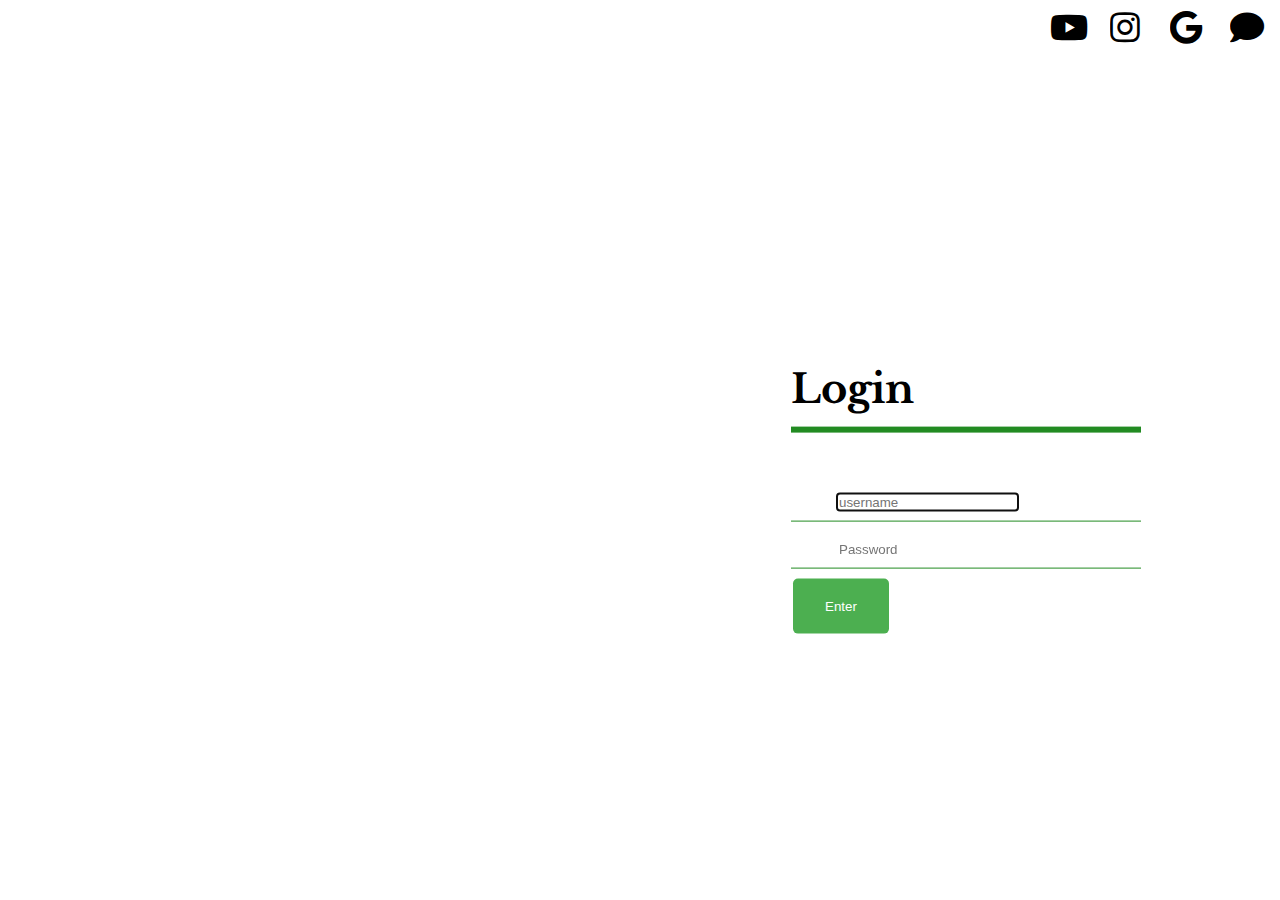
<file: index.html>
<!DOCTYPE html>
<html>
<head>
	<meta charset="utf-8">
    <title>RUNNING FOR LIFE</title>
     <script src="java.js"></script>
     <link rel="stylesheet" type="text/css" href="form.css">
    <link href="https://fonts.googleapis.com/css?family=Libre+Baskerville&display=swap" rel="stylesheet">
    </style>
     <link rel="stylesheet" href="https://use.fontawesome.com/releases/v5.4.1/css/all.css">
     <link href="https://fonts.googleapis.com/css?family=Amarante&display=swap" rel="stylesheet">
     <link href="https://fonts.googleapis.com/css?family=Indie+Flower&display=swap" rel="stylesheet">
     <body onload="document.form1.username.focus()" && onload="document.form1.password.focus()">
<form name="form1" action="#">
	<div class="login-box">
		<h1><font color="black">Login</font></h1>
		<div class="textbox">
		  <i class="fas fa-user-check"></i>
      <input type="username" name="username" placeholder="username" id="username">
		</div>
		<div class="textbox">
			<i class="fas fa-lock"></i>
			<input type="password" name="password" placeholder="Password" id="password" color:white;>
		</div>		
        <input  type="button" class="et" value="Enter" id="submit" onclick="check_check(document.form1.username,document.form1.password)">
	</div>	
</form>
	<div class="middle">
      <a class="btn" href="#">  
        <i class="fas fa-comment"></i>
      </a>
      <a class="btn" href="#">
        <i class="fab fa-google"></i>
      </a>
      <a class="btn" href="#">
        <i class="fab fa-instagram"></i>
      </a>
      <a class="btn" href="#">
        <i class="fab fa-youtube"></i>
      </a>
    </div>
</body>
</head>
</html>
</file>
<file: form.css>
body{
        margin:auto;
        padding:0;
        font-family: sans-serif;
        background-image:url(https://img.menzig.fit/a/1000/1164-h0.jpg);
        background-size:cover;
       }
    .login-box{
        width: 350px;
        position: absolute;
        top:50%;
        left:70%;
        transform: translate(-30%,-50%);
        color: white;
        font-family:fantasy;
    }
    .login-box h1{
        float: top;
        font-size: 40px;
        border-bottom: 6px solid ForestGreen;
        margin-bottom:50px;
        padding: 13px 0;
    }
    .login-box:hover i{
        color: red;
    }
    .textbox{
      width: 100%;
      padding: 10px 20px;
      margin: 8px 0;
      box-sizing: border-box;
      border: none;
      color: white;
      border-bottom:1px groove ForestGreen;
    }
    .btn{
      display: inline-block;
      width: 40px;
      height: 70px;
      margin:10px;
      color:black;
      overflow: hidden;
      position: relative;
      float:right;
    }
    .btn i{
      font-size: 34px;
      transition: 0.01s ;
    }
    .btn:hover i{
      color: DimGray;
    }
    .textbox i{
        width:26px;
        float:left;
        text-align: center;
    }
    .textbox input{
        border:none;
        background:none;
    }
    .textbox:hover
    {
        color:Dimgray;
        background:Aqua;
        box-shadow:0 0 20px #Aqua0, 0 0 40px #Aqua, 0 0 80px #Aqua;
        transition:0.01s;
    }
    .et
    {
    background-color: #4CAF50;
      border: none;
      color: white;
      padding: 20px 32px;
      text-decoration: none;
      margin: 2px ;
      cursor: pointer;
      border-radius:5px;
      position:absolute;
      transition: 2s;
    }
    .et:hover {
      -ms-transform: scale(1.5); /* IE 9 */
      -webkit-transform: scale(1.5); /* Safari 3-8 */
      transform: scale(1.5); 
      transition: 2s;
    }
    h1{
        font-family: 'Libre Baskerville', serif;
        color: black;
    }
</file>
